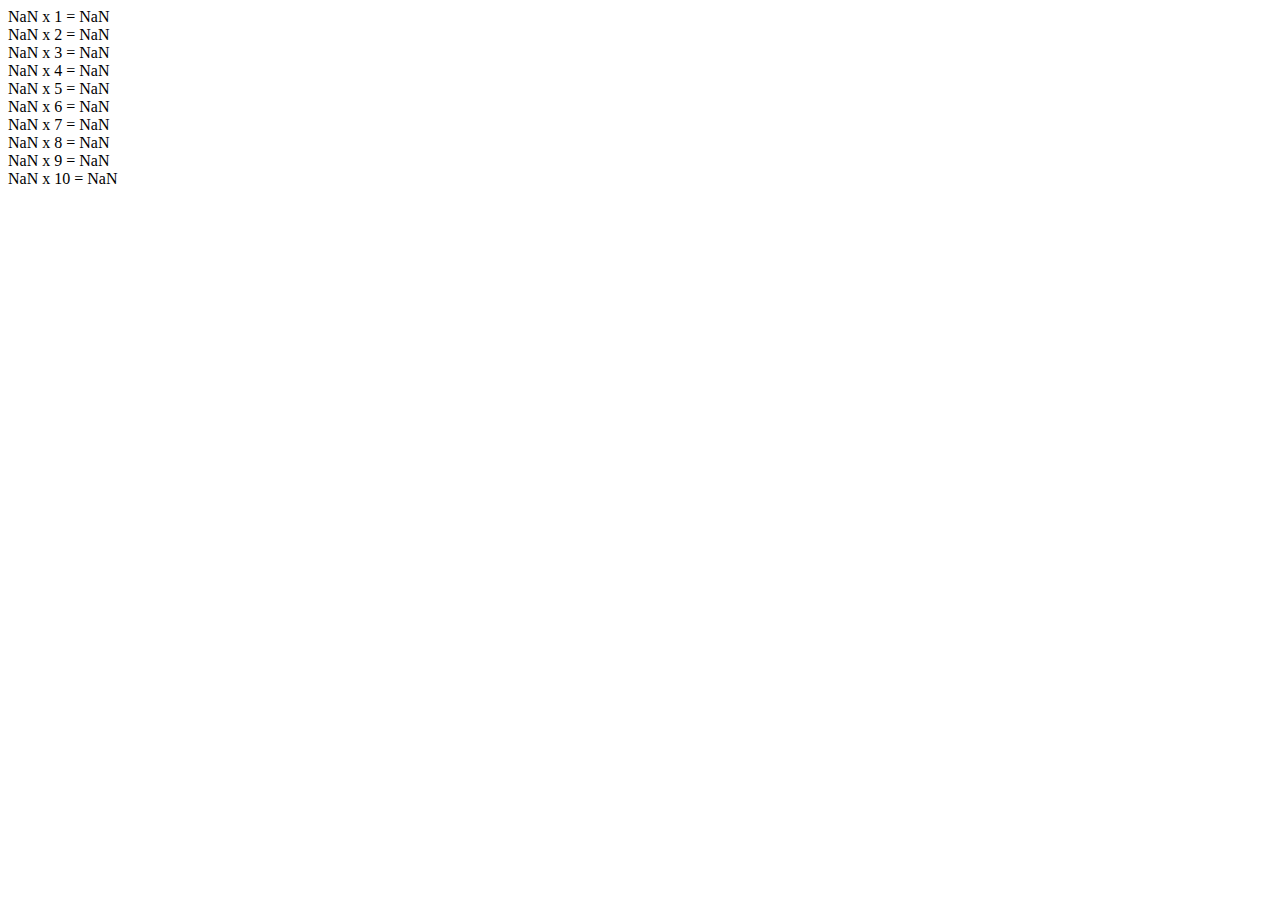
<file: index.html>
<!DOCTYPE html>
<html lang="pt-br">
<head>
    <meta charset="UTF-8">
    <meta name="viewport" content="width=device-width, initial-scale=1.0">
    <title>Aula Entrada de Dados</title>
</head>
<body>
    <script src="prompt.js"></script>
</body>
</html>
</file>
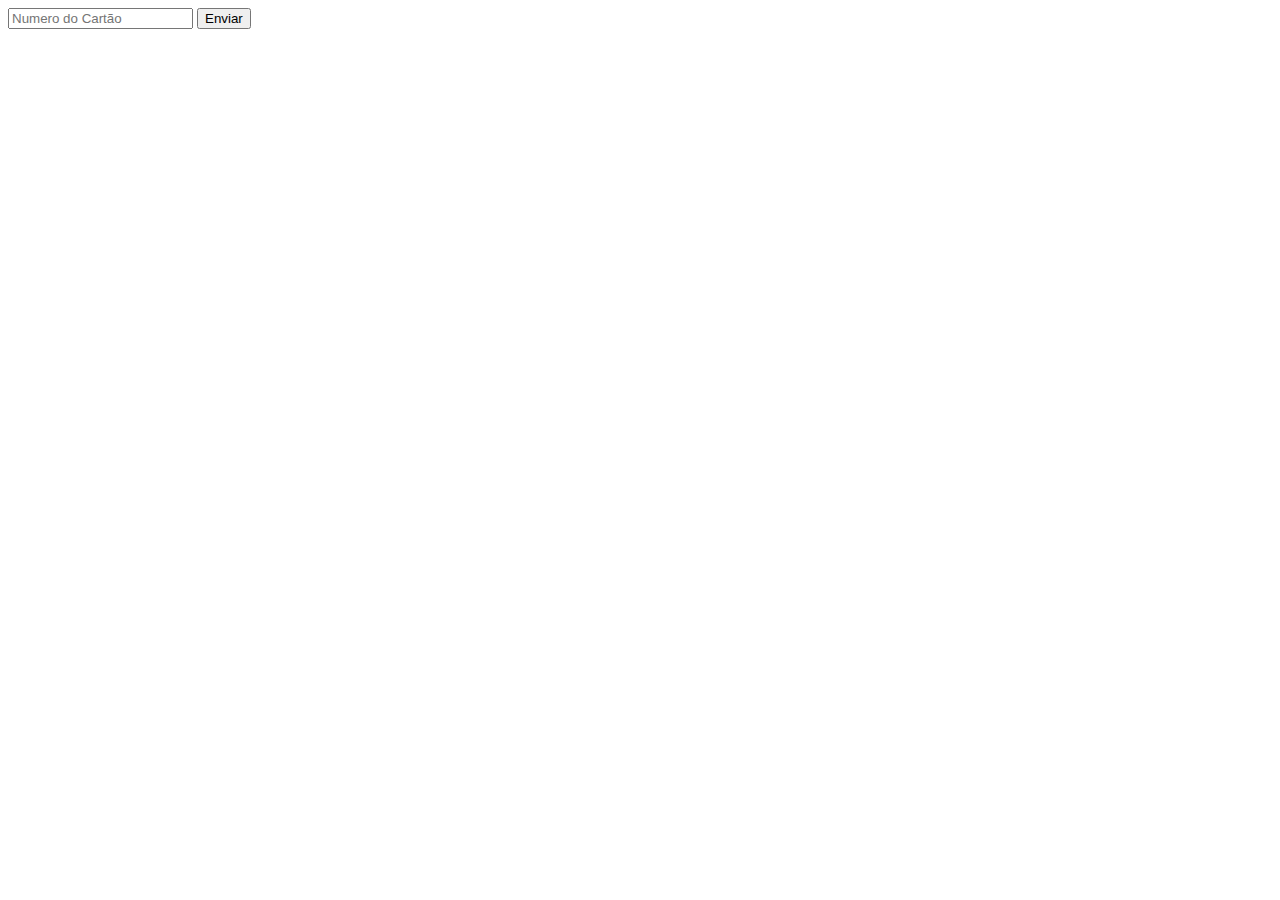
<file: cartão.html>
<!DOCTYPE html>
<html lang="pt-br">
<head>
    <meta charset="UTF-8">
    <meta name="viewport" content="width=device-width, initial-scale=1.0">
    <title>Document</title>
    <script>
        document.addEventListener("DOMContentLoaded",()=>{
       const numero = document.querySelector("#cartao");
       const enviar = document.querySelector("#butao");
            enviar.onclick=()=>{
                let numeros=[...numero.value]Map(Number);
                let soma1=0;
                let soma2=0;
                let resultado= false; 
                for(let i=numeros.length;i>=0;i-=2){
                    let doublevalue=numero[i]*2;
                    soma1+=doublevalue;

                }
                for(let i= numeros.length -1; i>=0; i-=2){
                    soma2 += numeros[i];

                }   
                for(((soma1 + soma2)%10)===0){
                    resultado = true;
                } 
                alert(resultado ? "Numero do Cartâo valido":"Numero do cartâo invalido");                                                                          
            }
            

    });
    </script>
</head>
<body>
    
</body>
<input type="text" placeholder="Numero do Cartão" id="cartao">
<button id="butao">Enviar</button>
</html>
</file>
